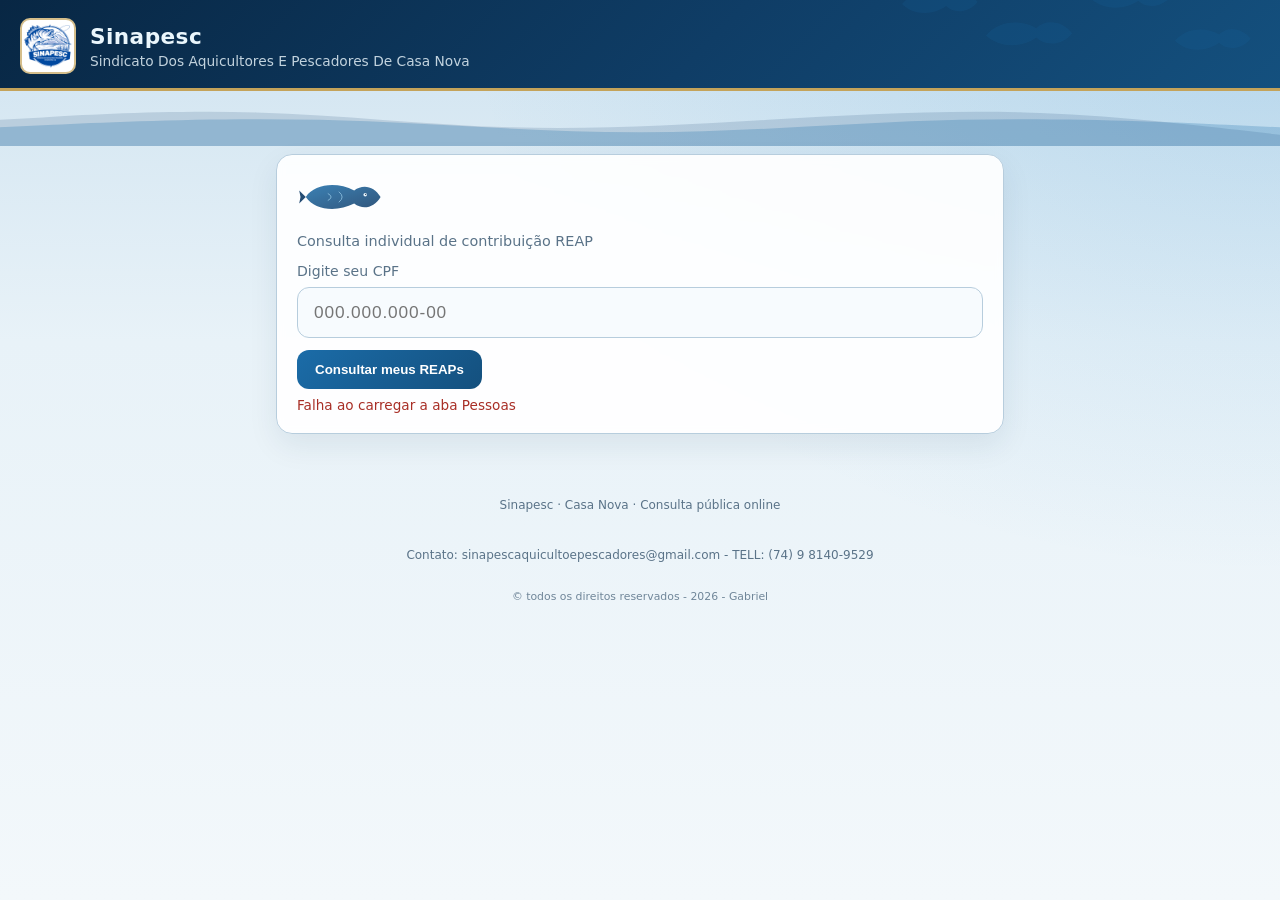
<file: index.html>
<!DOCTYPE html>
<html lang="pt-BR">
<head>
  <meta charset="utf-8" />
  <meta name="viewport" content="width=device-width, initial-scale=1" />
  <meta http-equiv="refresh" content="0; url=consulta.html" />
  <title>Sinapesc — Casa Nova</title>
  <link rel="icon" href="assets/logo.png" />
  <link rel="stylesheet" href="css/style.css" />
</head>
<body>
  <p><a href="consulta.html">Ir para consulta REAP</a></p>
  <footer class="footer-copy">© todos os direitos reservados - 2026 - Gabriel</footer>
</body>
</html>
</file>
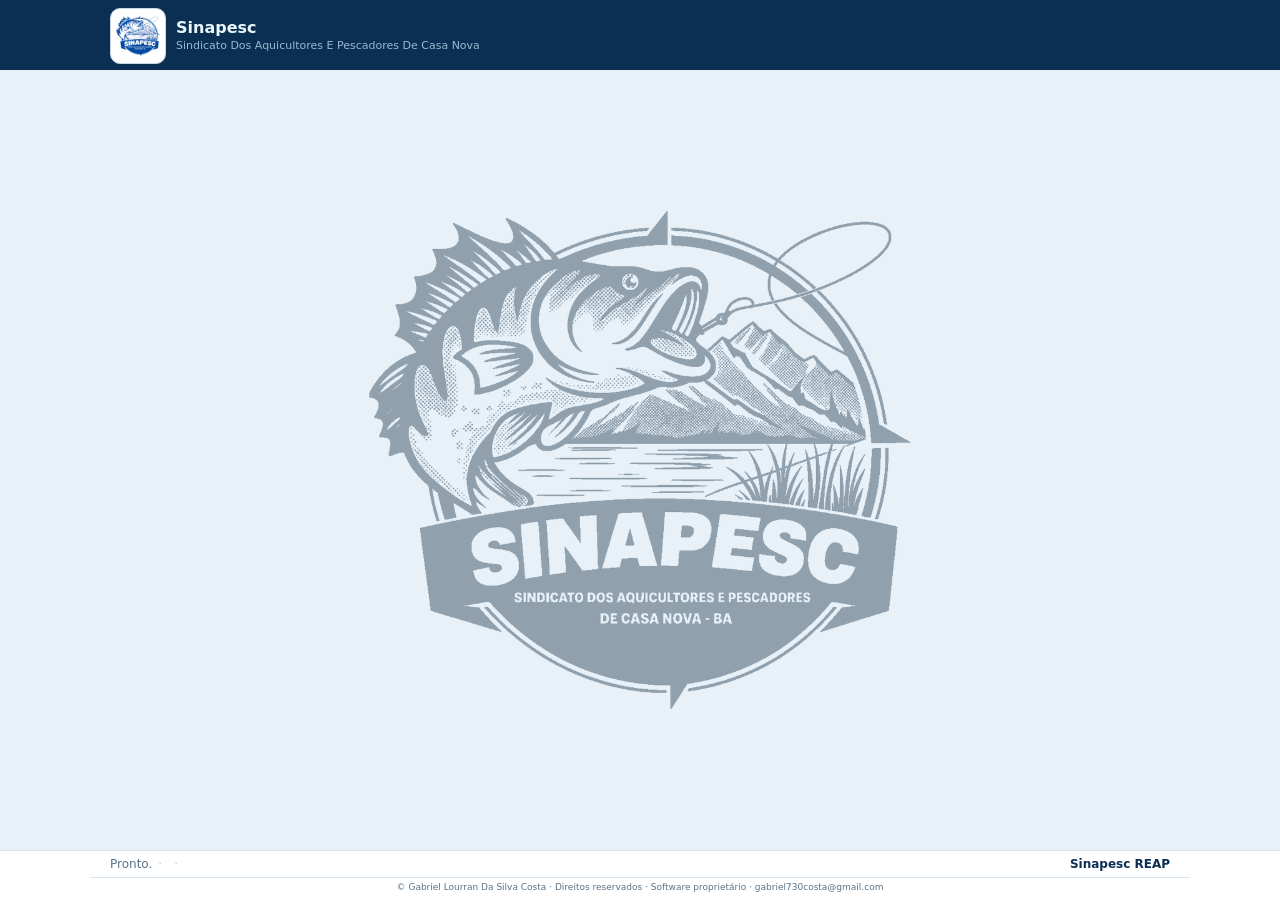
<file: sinapesc-desktop/web/index.html>
<!DOCTYPE html>
<html lang="pt-BR">
<head>
  <meta charset="UTF-8" />
  <meta name="viewport" content="width=device-width, initial-scale=1.0" />
  <title>Sinapesc REAP</title>
  <link rel="stylesheet" href="css/app.css" />
</head>
<body>
  <div id="app" class="app hidden">
    <header class="header">
      <div class="header-top">
        <div class="brand">
          <div class="logo-wrap" aria-hidden="true">
            <img src="../assets/logo.png" alt="SINAPESC" class="logo-img" onerror="this.style.display='none';this.nextElementSibling.style.display='flex'" />
            <span class="logo-fallback">S</span>
          </div>
          <div class="brand-text">
            <div class="brand-short" id="org-short">Sinapesc</div>
            <div class="brand-full" id="org-full">Sindicato Dos Aquicultores E Pescadores De Casa Nova</div>
          </div>
        </div>
        <div class="header-right">
          <div class="header-email" id="header-email"></div>
          <div class="header-actions" id="header-actions"></div>
        </div>
      </div>
      <nav class="tab-bar" id="tab-bar" hidden>
        <div class="tab-inner" id="tab-inner"></div>
      </nav>
    </header>

    <div class="workspace">
      <div class="app-watermark" aria-hidden="true">
        <img src="../assets/watermark.png" alt="" />
      </div>
      <main class="content" id="content"></main>
    </div>

    <footer class="footer">
      <div class="footer-inner">
        <div class="footer-left">
          <span id="status-text">Pronto.</span>
          <span class="dot">·</span>
          <span id="footer-user"></span>
          <span class="dot footer-conn-sep">·</span>
          <span id="footer-conn"></span>
        </div>
        <div class="footer-right">Sinapesc REAP</div>
      </div>
      <div class="footer-legal">
        © Gabriel Lourran Da Silva Costa · Direitos reservados · Software proprietário · gabriel730costa@gmail.com
      </div>
    </footer>
  </div>

  <div id="modal-root"></div>
  <div id="toast-root"></div>

  <script src="js/app.js"></script>
</body>
</html>
</file>
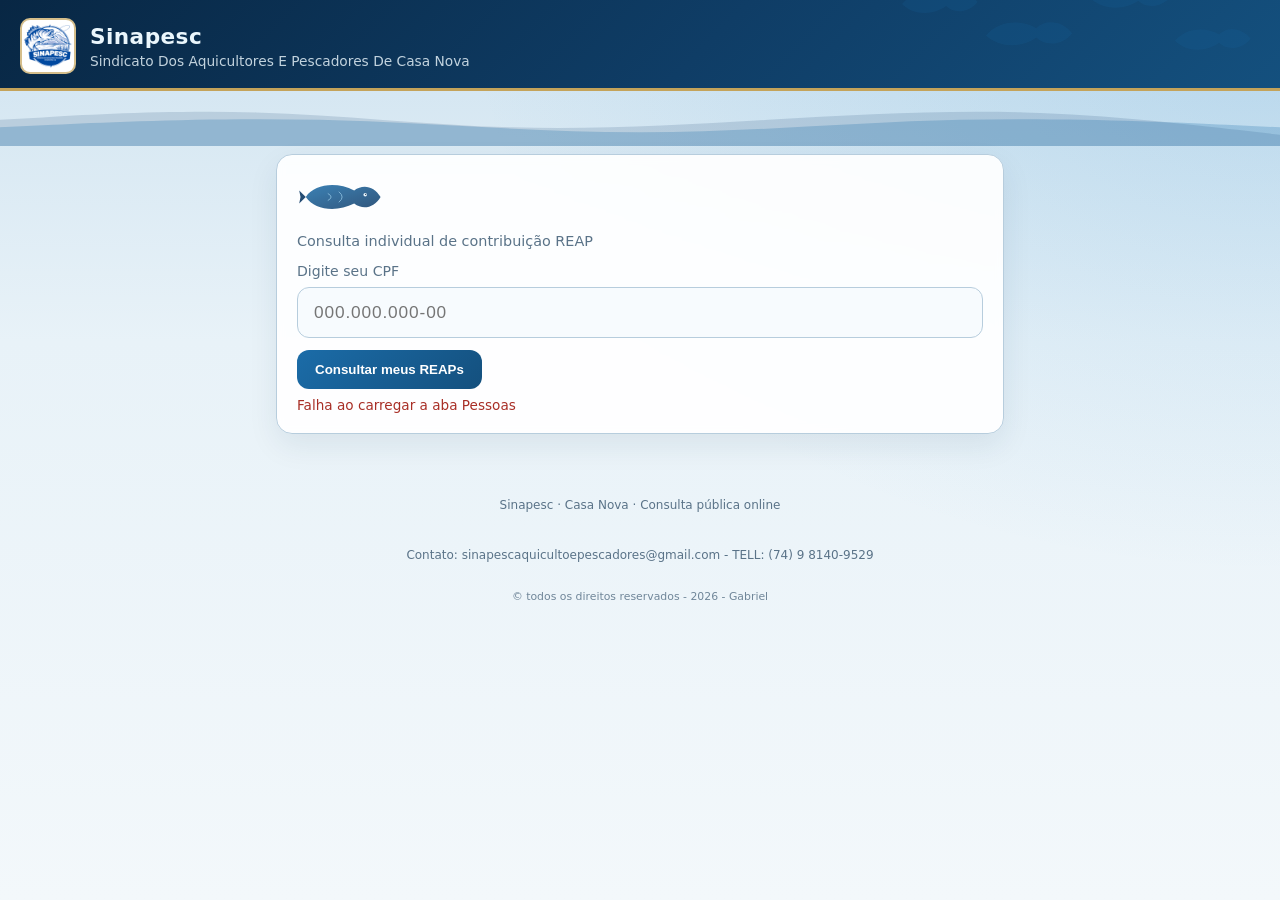
<file: consulta.html>
<!DOCTYPE html>
<html lang="pt-BR">
<head>
  <meta charset="utf-8" />
  <meta name="viewport" content="width=device-width, initial-scale=1" />
  <title>Consulta REAP — Sinapesc Casa Nova</title>
  <link rel="icon" href="assets/logo.png" />
  <link rel="stylesheet" href="css/style.css" />
</head>
<body>
  <header class="topbar">
    <img class="school" src="assets/school.svg" alt="" />
    <div class="brand">
      <img src="assets/logo.png" alt="Logo Sinapesc" />
      <div>
        <h1>Sinapesc</h1>
        <p>Sindicato Dos Aquicultores E Pescadores De Casa Nova</p>
      </div>
    </div>
  </header>
  <img class="wave" src="assets/wave.svg" alt="" />

  <main>
    <div class="panel">
      <img class="fish-float" src="assets/fish.svg" alt="" />
      <p class="meta">Consulta individual de contribuição REAP</p>
      <form id="form">
        <label for="cpf">Digite seu CPF</label>
        <input id="cpf" name="cpf" type="text" inputmode="numeric" maxlength="14" placeholder="000.000.000-00" autocomplete="off" />
        <button type="submit">Consultar meus REAPs</button>
        <div class="status" id="status">Carregando dados da planilha…</div>
      </form>
      <div id="result"></div>
    </div>
  </main>

  <footer>Sinapesc · Casa Nova · Consulta pública online</footer>
  <footer>Contato: sinapescaquicultoepescadores@gmail.com - TELL: (74) 9 8140-9529</footer>
  <footer class="footer-copy">© todos os direitos reservados - 2026 - Gabriel</footer>

  <script src="config.js"></script>
  <script src="js/sheets.js"></script>
  <script>
    const statusEl = document.getElementById("status");
    const resultEl = document.getElementById("result");
    const form = document.getElementById("form");
    const cpfInput = document.getElementById("cpf");
    let pessoas = [];

    SinapescSheets.loadAll()
      .then((data) => {
        pessoas = data;
        statusEl.textContent = "Pronto. Digite o CPF e consulte.";
      })
      .catch((err) => {
        statusEl.innerHTML = '<span class="err">' + (err.message || err) + "</span>";
      });

    const params = new URLSearchParams(location.search);
    if (params.get("cpf")) cpfInput.value = params.get("cpf");

    form.addEventListener("submit", (e) => {
      e.preventDefault();
      const cpf = SinapescSheets.onlyDigits(cpfInput.value);
      if (cpf.length !== 11) {
        resultEl.innerHTML = '<p class="err">Informe um CPF com 11 dígitos.</p>';
        return;
      }
      const pessoa = pessoas.find((p) => p.cpf === cpf);
      if (!pessoa) {
        resultEl.innerHTML = '<p class="err">CPF não encontrado. Confira os números ou fale com a secretaria.</p>';
        return;
      }
      resultEl.innerHTML =
        '<div style="margin-top:18px">' +
        "<h2 style='margin:0 0 6px;font-size:1.2rem'>" + pessoa.nome + "</h2>" +
        '<p class="cpf">CPF: ' + SinapescSheets.maskCpf(pessoa.cpf) + "</p>" +
        SinapescSheets.yearsHtml(pessoa) +
        "</div>";
      history.replaceState(null, "", "?cpf=" + cpf);
    });

    if (params.get("cpf") && params.get("cpf").replace(/\D/g, "").length === 11) {
      setTimeout(() => form.requestSubmit(), 400);
    }
  </script>
</body>
</html>
</file>
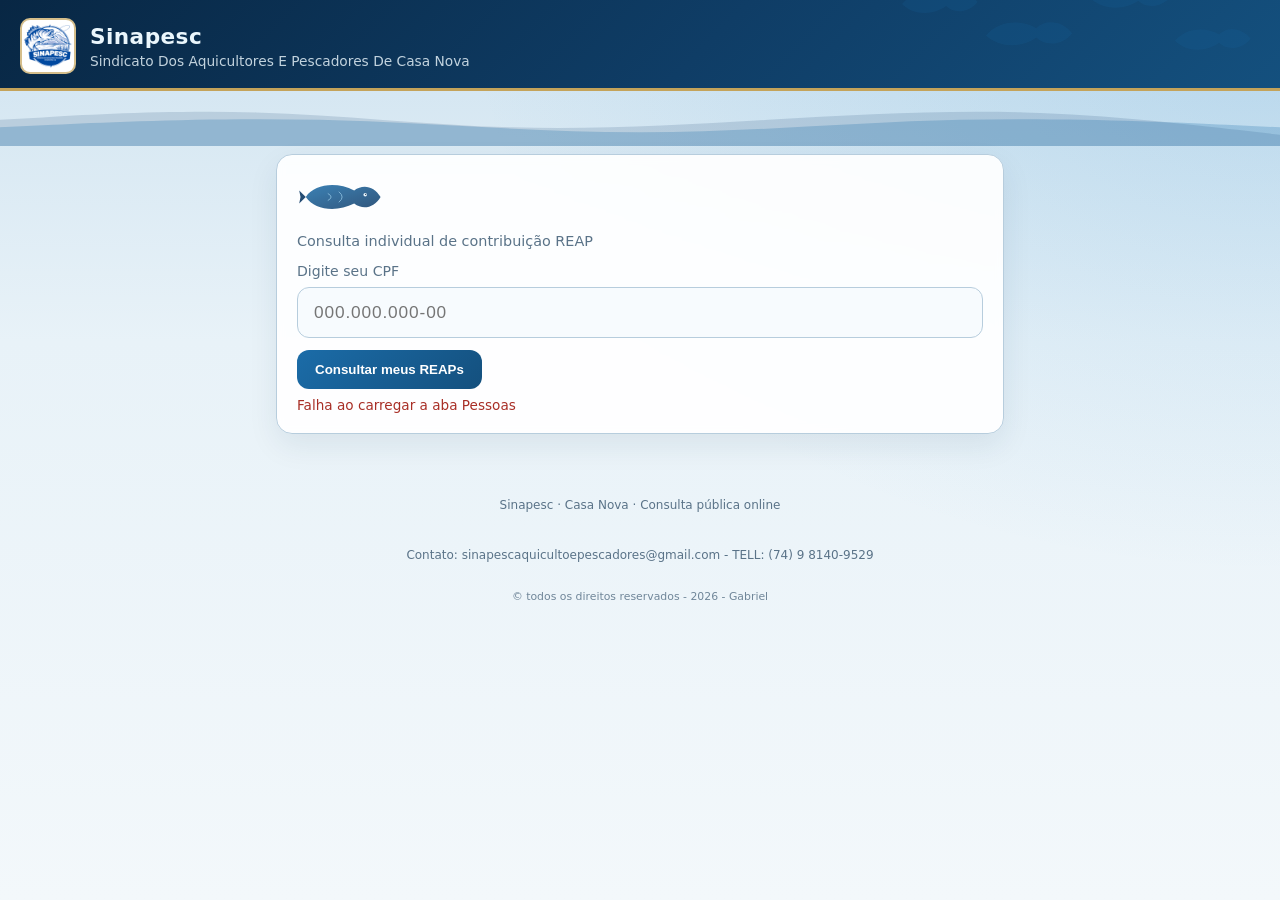
<file: lista.html>
<!DOCTYPE html>
<html lang="pt-BR">
<head>
  <meta charset="utf-8" />
  <meta name="viewport" content="width=device-width, initial-scale=1" />
  <meta http-equiv="refresh" content="0; url=consulta.html" />
  <title>Consulta REAP — Sinapesc Casa Nova</title>
  <link rel="icon" href="assets/logo.png" />
  <link rel="stylesheet" href="css/style.css" />
</head>
<body>
  <p><a href="consulta.html">Ir para consulta individual por CPF</a></p>
  <footer class="footer-copy">© todos os direitos reservados - 2026 - Gabriel</footer>
</body>
</html>
</file>
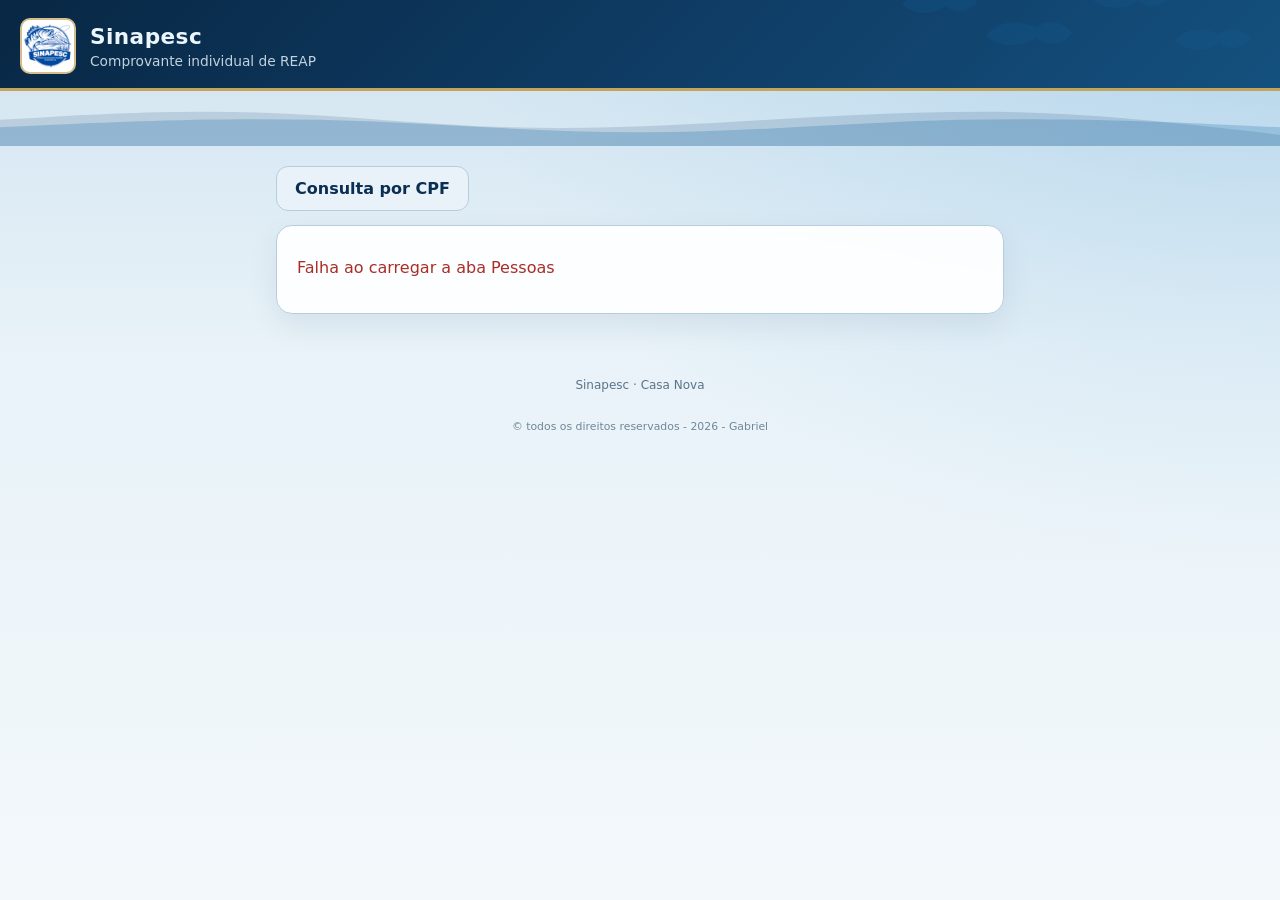
<file: pessoa.html>
<!DOCTYPE html>
<html lang="pt-BR">
<head>
  <meta charset="utf-8" />
  <meta name="viewport" content="width=device-width, initial-scale=1" />
  <title>Comprovante REAP — Sinapesc</title>
  <link rel="icon" href="assets/logo.png" />
  <link rel="stylesheet" href="css/style.css" />
</head>
<body>
  <header class="topbar">
    <img class="school" src="assets/school.svg" alt="" />
    <div class="brand">
      <img src="assets/logo.png" alt="Logo Sinapesc" />
      <div>
        <h1>Sinapesc</h1>
        <p>Comprovante individual de REAP</p>
      </div>
    </div>
  </header>
  <img class="wave" src="assets/wave.svg" alt="" />
  <main>
    <div class="nav-row">
      <a class="btn secondary" href="consulta.html">Consulta por CPF</a>
    </div>
    <div class="panel" id="box"><p class="meta">Carregando…</p></div>
  </main>
  <footer>Sinapesc · Casa Nova</footer>
  <footer class="footer-copy">© todos os direitos reservados - 2026 - Gabriel</footer>
  <script src="config.js"></script>
  <script src="js/sheets.js"></script>
  <script>
    const id = new URLSearchParams(location.search).get("id") || "";
    const box = document.getElementById("box");
    SinapescSheets.loadAll()
      .then((pessoas) => {
        const p = pessoas.find((x) => x.id === id);
        if (!p) {
          box.innerHTML = '<p class="err">Associado não encontrado.</p>';
          return;
        }
        document.title = p.nome + " — REAP";
        box.innerHTML =
          "<img class='fish-float' src='assets/fish.svg' alt='' />" +
          "<h2 style='margin:0 0 6px'>" + p.nome + "</h2>" +
          '<p class="cpf">CPF: ' + SinapescSheets.maskCpf(p.cpf) + "</p>" +
          SinapescSheets.yearsHtml(p);
      })
      .catch((err) => {
        box.innerHTML = '<p class="err">' + (err.message || err) + "</p>";
      });
  </script>
</body>
</html>
</file>
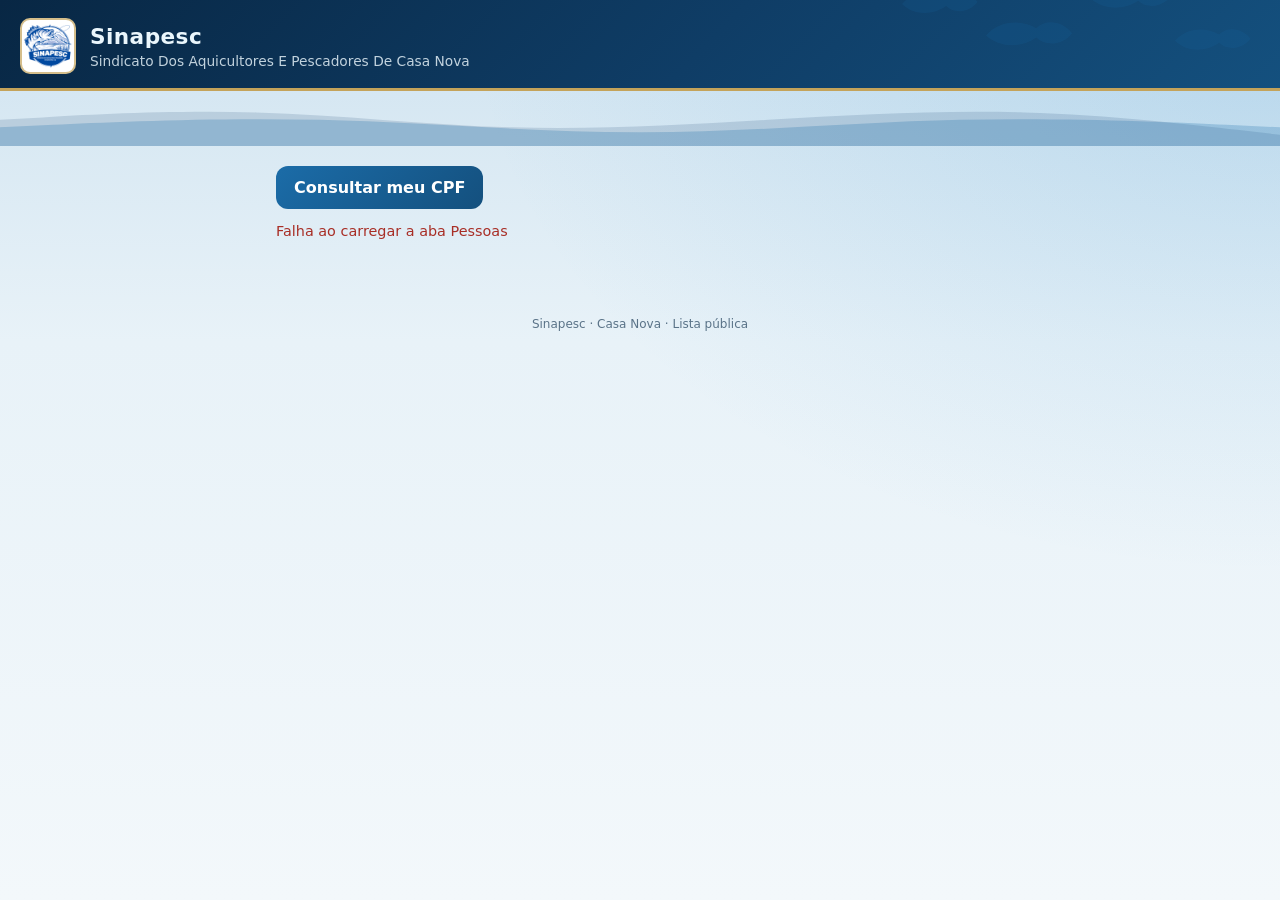
<file: _backup/lista.html>
<!DOCTYPE html>
<html lang="pt-BR">
<head>
  <meta charset="utf-8" />
  <meta name="viewport" content="width=device-width, initial-scale=1" />
  <title>Lista REAP — Sinapesc Casa Nova</title>
  <link rel="icon" href="../assets/logo.png" />
  <link rel="stylesheet" href="../css/style.css" />
</head>
<body>
  <header class="topbar">
    <img class="school" src="../assets/school.svg" alt="" />
    <div class="brand">
      <img src="../assets/logo.png" alt="Logo Sinapesc" />
      <div>
        <h1>Sinapesc</h1>
        <p>Sindicato Dos Aquicultores E Pescadores De Casa Nova</p>
      </div>
    </div>
  </header>
  <img class="wave" src="../assets/wave.svg" alt="" />

  <main>
    <div class="nav-row">
      <a class="btn" href="../consulta.html">Consultar meu CPF</a>
    </div>
    <p class="meta" id="meta">Carregando lista…</p>
    <div id="lista"></div>
  </main>
  <footer>Sinapesc · Casa Nova · Lista pública</footer>

  <script src="../config.js"></script>
  <script src="../js/sheets.js"></script>
  <script>
    const lista = document.getElementById("lista");
    const meta = document.getElementById("meta");
    SinapescSheets.loadAll()
      .then((pessoas) => {
        meta.textContent = pessoas.length + " associado(s) · clique no nome para ver os meses";
        if (!pessoas.length) {
          lista.innerHTML = '<div class="panel"><p class="empty">Nenhum associado cadastrado.</p></div>';
          return;
        }
        lista.innerHTML = pessoas.map((p) =>
          '<details class="card">' +
          "<summary><span>" + p.nome + "</span><span class='cpf'>" + SinapescSheets.maskCpf(p.cpf) + "</span></summary>" +
          SinapescSheets.yearsHtml(p) +
          "</details>"
        ).join("");
      })
      .catch((err) => {
        meta.innerHTML = '<span class="err">' + (err.message || err) + "</span>";
      });
  </script>
</body>
</html>
</file>
<file: css/style.css>
:root {
  --bg: #e8f2f8;
  --bg2: #d3e6f2;
  --primary: #0a2f52;
  --primary-mid: #14507e;
  --accent: #1b6ca8;
  --accent-2: #2f8fd0;
  --foam: #eaf6fc;
  --muted: #5a7388;
  --ok: #1b8458;
  --ok-bg: #d4efe3;
  --off: #e7eef4;
  --line: #b7cddd;
  --gold: #c4a35a;
  --white: #ffffff;
}

* { box-sizing: border-box; }
html, body { margin: 0; padding: 0; }
body {
  font-family: "Segoe UI", system-ui, sans-serif;
  color: var(--primary);
  min-height: 100vh;
  background:
    radial-gradient(ellipse at top right, rgba(47,143,208,.18), transparent 45%),
    linear-gradient(180deg, #cfe3f0 0%, var(--bg) 38%, #f3f8fb 100%);
}

.topbar {
  background: linear-gradient(135deg, #082744, #0f3d66 55%, #14507e);
  color: var(--foam);
  border-bottom: 3px solid var(--gold);
  padding: 18px 20px 14px;
  position: relative;
  overflow: hidden;
}
.topbar .school {
  position: absolute; right: 0; bottom: 0; width: min(420px, 55vw); opacity: .9; pointer-events: none;
}
.brand { display: flex; gap: 14px; align-items: center; position: relative; z-index: 1; }
.brand img {
  width: 56px; height: 56px; border-radius: 10px;
  border: 2px solid rgba(196,163,90,.7);
  background: #fff; object-fit: contain;
}
.brand h1 { margin: 0; font-size: 1.35rem; letter-spacing: .02em; }
.brand p { margin: 4px 0 0; opacity: .82; font-size: .86rem; max-width: 34rem; }

.wave { display: block; width: 100%; height: 56px; margin-top: -1px; }

main { max-width: 760px; margin: 0 auto; padding: 8px 16px 56px; }
.panel {
  background: rgba(255,255,255,.92);
  border: 1px solid var(--line);
  border-radius: 16px;
  padding: 20px;
  box-shadow: 0 12px 30px rgba(10,47,82,.08);
  backdrop-filter: blur(4px);
}
.fish-float { width: 88px; opacity: .9; margin: 0 0 10px; }

label { display: block; font-size: .88rem; color: var(--muted); margin-bottom: 8px; }
input[type=text] {
  width: 100%; padding: 14px 16px; border: 1px solid var(--line);
  border-radius: 12px; font-size: 1.08rem; letter-spacing: .05em;
  background: #f7fbfe; color: var(--primary);
}
.btn, button {
  display: inline-block; margin-top: 12px; border: 0; cursor: pointer;
  background: linear-gradient(135deg, var(--accent), var(--primary-mid));
  color: #fff; font-weight: 700; border-radius: 12px; padding: 12px 18px;
  text-decoration: none;
}
.btn.secondary { background: #e8f2f8; color: var(--primary); border: 1px solid var(--line); }
.btn:hover, button:hover { filter: brightness(1.05); }

.meta { color: var(--muted); font-size: .9rem; margin: 0 0 14px; }
.err { color: #a82e26; margin-top: 12px; }
.empty { color: var(--muted); }
.cpf { color: var(--muted); font-size: .88rem; }

details.card {
  background: var(--white); border: 1px solid var(--line);
  border-radius: 12px; margin-bottom: 10px; padding: 0 14px;
}
details.card summary {
  cursor: pointer; list-style: none; padding: 14px 0; font-weight: 700;
  display: flex; justify-content: space-between; gap: 12px; align-items: center;
}
details.card summary::-webkit-details-marker { display: none; }

.year { margin: 8px 0 14px; }
.year h3 { margin: 0 0 8px; font-size: 1rem; }
.months { display: grid; grid-template-columns: repeat(6, 1fr); gap: 6px; }
.m {
  text-align: center; padding: 8px 4px; border-radius: 8px;
  font-size: .72rem; font-weight: 700; text-transform: uppercase;
  background: var(--off); color: var(--muted);
}
.m.on { background: var(--ok-bg); color: var(--ok); }

.nav-row { display: flex; flex-wrap: wrap; gap: 8px; margin-bottom: 14px; }
footer {
  text-align: center; color: var(--muted); font-size: .75rem;
  padding: 8px 16px 28px;
}
footer.footer-copy {
  font-size: .68rem;
  padding-top: 0;
  opacity: .85;
}
.status { font-size: .85rem; color: var(--muted); margin-top: 8px; }

@media (max-width: 520px) {
  .months { grid-template-columns: repeat(4, 1fr); }
  .brand h1 { font-size: 1.15rem; }
}
</file>
<file: sinapesc-desktop/web/css/app.css>
:root {
  --bg: #E7F1F7;
  --content: #FFFFFF;
  --nav-mid: #14507E;
  --primary: #0A2F52;
  --primary-fg: #EAF6FC;
  --accent: #1B6CA8;
  --accent-hover: #155A8C;
  --muted: #5A7388;
  --border: #B7CDDD;
  --border-soft: #D5E4EE;
  --success: #1B8458;
  --success-bg: #D4EFE3;
  --danger: #A82E26;
  --danger-bg: #F6E1DE;
  --month-off: #E7EEF4;
  --gold: #C4A35A;
  --font: "Segoe UI", system-ui, -apple-system, sans-serif;
  --font-display: "Segoe UI Semibold", "Segoe UI", system-ui, sans-serif;
  --page-width: 1100px;
}

*, *::before, *::after { box-sizing: border-box; }

html, body {
  margin: 0;
  height: 100%;
  font-family: var(--font);
  font-size: 14px;
  zoom: 1;
  background: var(--bg);
  color: var(--primary);
}

body { overflow: hidden; }

.hidden { visibility: hidden; }

.app {
  display: flex;
  flex-direction: column;
  height: 100vh;
  visibility: visible;
}

/* ---- Header (compacto) ---- */
.header { background: var(--primary); flex-shrink: 0; }

.header-top {
  display: flex;
  align-items: center;
  justify-content: space-between;
  padding: 8px 20px 6px;
  gap: 12px;
  width: 100%;
  max-width: var(--page-width);
  margin-left: auto;
  margin-right: auto;
}

.brand {
  display: flex;
  align-items: center;
  gap: 10px;
  flex: 1;
  min-width: 0;
}

.logo-wrap {
  width: 56px;
  height: 56px;
  border-radius: 10px;
  border: 1px solid #C8D8E8;
  display: flex;
  align-items: center;
  justify-content: center;
  flex-shrink: 0;
  background: #fff;
  overflow: hidden;
  padding: 3px;
}

.logo-img {
  width: 100%;
  height: 100%;
  object-fit: contain;
  display: block;
}

.logo-fallback {
  display: none;
  width: 100%;
  height: 100%;
  align-items: center;
  justify-content: center;
  background: var(--accent);
  color: #fff;
  font-weight: 700;
  font-size: 16px;
}

.brand-short {
  font-family: var(--font-display);
  font-size: 16px;
  font-weight: 700;
  color: var(--primary-fg);
  line-height: 1.15;
}

.brand-full {
  font-size: 11px;
  color: #9CB8D0;
  max-width: 420px;
  line-height: 1.3;
  margin-top: 1px;
}

.header-right { text-align: right; flex-shrink: 0; }

.header-email {
  font-size: 11px;
  color: #9CB8D0;
  margin-bottom: 4px;
  min-height: 0;
}

.header-actions {
  display: flex;
  flex-wrap: wrap;
  gap: 5px;
  justify-content: flex-end;
}

/* ---- Tabs ---- */
.tab-bar { background: var(--nav-mid); }

.tab-inner {
  display: flex;
  flex-wrap: nowrap;
  padding: 0 20px;
  overflow-x: auto;
  width: 100%;
  max-width: var(--page-width);
  margin-left: auto;
  margin-right: auto;
}

.tab-cell {
  cursor: pointer;
  padding: 7px 9px 0;
  user-select: none;
}

.tab-label {
  font-size: 13px;
  color: #9CB8D0;
  white-space: nowrap;
}

.tab-cell.active .tab-label {
  color: var(--primary-fg);
  font-weight: 700;
}

.tab-cell:hover:not(.active) .tab-label { color: var(--primary-fg); }

.tab-underline {
  height: 2px;
  margin-top: 6px;
  background: transparent;
}

.tab-cell.active .tab-underline { background: var(--primary-fg); }

/* ---- Workspace + marca d'água (camada irmã, não some ao trocar de tela) ---- */
.workspace {
  flex: 1;
  min-height: 0;
  position: relative;
  background: var(--bg);
  overflow: hidden;
  display: flex;
  flex-direction: column;
}

.app-watermark {
  position: absolute;
  inset: 0;
  z-index: 0;
  pointer-events: none;
  display: flex;
  align-items: center;
  justify-content: center;
  overflow: hidden;
}

.app-watermark img {
  width: min(780px, 86%);
  height: auto;
  max-height: 72%;
  object-fit: contain;
  user-select: none;
  mix-blend-mode: multiply;
  opacity: 0.88;
}

.content {
  position: relative;
  z-index: 1;
  flex: 1;
  min-height: 0;
  overflow: auto;
  background: transparent;
  padding: 16px 20px 18px;
}

@media print {
  .app-watermark { display: none; }
  .workspace, .content { background: #fff; }
}

.page {
  width: 100%;
  max-width: var(--page-width);
  margin: 0 auto;
}

.page-title {
  font-family: var(--font-display);
  font-size: 20px;
  font-weight: 700;
  margin: 0;
  display: inline;
}

.page-sub {
  font-size: 12px;
  color: var(--muted);
  margin: 2px 0 0;
}

.page-meta {
  font-size: 12px;
  color: var(--muted);
  margin-left: 10px;
}

.toolbar {
  display: flex;
  flex-wrap: wrap;
  gap: 8px;
  align-items: center;
  margin: 8px 0 10px;
}

.search-wrap {
  flex: 1;
  min-width: 180px;
  position: relative;
}

.search-wrap input {
  width: 100%;
  padding: 7px 10px 7px 30px;
  border: 1px solid var(--border);
  border-radius: 4px;
  font-size: 13px;
  background: #fff;
  color: var(--primary);
}

.search-wrap input:focus {
  outline: 2px solid var(--accent);
  outline-offset: 0;
  border-color: var(--accent);
}

.search-icon {
  position: absolute;
  left: 9px;
  top: 50%;
  transform: translateY(-50%);
  color: var(--muted);
  font-size: 13px;
  pointer-events: none;
}

.btn-row { display: flex; flex-wrap: wrap; gap: 5px; align-items: center; }

.filter-wrap {
  display: flex;
  align-items: center;
  gap: 6px;
  font-size: 12px;
  color: var(--muted);
}

.filter-wrap select {
  padding: 5px 8px;
  border: 1px solid var(--border);
  border-radius: 4px;
  font-size: 12px;
  color: var(--primary);
  background: #fff;
  min-width: 140px;
}

/* ---- Buttons ---- */
.btn {
  font-family: var(--font);
  font-size: 13px;
  padding: 6px 12px;
  border-radius: 4px;
  cursor: pointer;
  border: 1px solid transparent;
  white-space: nowrap;
  transition: background 0.12s, border-color 0.12s;
}

.btn-outline {
  background: transparent;
  border-color: #7A9BB5;
  color: var(--primary-fg);
}

.btn-outline:hover { background: rgba(255,255,255,0.08); }

.btn-outline-dark {
  background: transparent;
  border-color: var(--border);
  color: var(--primary);
}

.btn-outline-dark:hover { background: var(--border-soft); }

.btn-primary {
  background: var(--accent);
  color: var(--primary-fg);
  border-color: var(--accent);
}

.btn-primary:hover { background: var(--accent-hover); }

.btn-danger {
  color: var(--danger);
  border-color: var(--danger);
  background: transparent;
}

.btn-ghost {
  background: transparent;
  border-color: var(--border);
  color: var(--primary);
  font-size: 12px;
  padding: 5px 9px;
}

.btn-sm { font-size: 12px; padding: 5px 10px; }

.btn:disabled { opacity: 0.5; cursor: not-allowed; }

/* ---- Cards (compactos) ---- */
.card {
  background: #fff;
  border: 1px solid var(--border-soft);
  border-radius: 4px;
  padding: 8px 12px;
  margin-bottom: 6px;
}

.card-head {
  display: flex;
  align-items: center;
  gap: 10px;
}

.avatar {
  width: 36px;
  height: 36px;
  border-radius: 50%;
  background: var(--accent);
  color: #fff;
  display: flex;
  align-items: center;
  justify-content: center;
  font-size: 12px;
  font-weight: 700;
  flex-shrink: 0;
}

.card-info { flex: 1; min-width: 0; cursor: pointer; }

.card-name {
  font-family: var(--font-display);
  font-size: 14px;
  font-weight: 700;
  margin: 0;
}

.card-touch {
  font-family: var(--font-ui, "Segoe UI", system-ui, sans-serif);
  font-size: 11px;
  font-weight: 600;
  color: var(--accent);
  white-space: nowrap;
}

.card-cpf {
  font-size: 12px;
  color: var(--muted);
  margin: 1px 0 0;
}

.card-actions {
  display: flex;
  align-items: center;
  gap: 2px;
  flex-shrink: 0;
}

.icon-btn {
  background: none;
  border: none;
  color: var(--accent);
  font-size: 12px;
  cursor: pointer;
  padding: 3px 5px;
  border-radius: 3px;
}

.icon-btn:hover { background: var(--border-soft); }

.icon-btn.danger { color: var(--danger); }

.chevron {
  font-size: 13px;
  color: var(--muted);
  padding: 3px 6px;
  cursor: pointer;
  border: none;
  background: none;
}

.card-detail {
  margin-top: 8px;
  padding-top: 8px;
  border-top: 1px solid var(--border-soft);
}

.year-label {
  font-family: var(--font-display);
  font-size: 12px;
  font-weight: 700;
  margin: 6px 0 4px;
}

.pills { display: flex; flex-wrap: wrap; gap: 4px; }

.pill {
  min-width: 42px;
  padding: 4px 6px;
  border-radius: 999px;
  font-size: 11px;
  font-weight: 700;
  text-align: center;
  border: none;
  cursor: default;
  line-height: 1.15;
}

.pill.on {
  background: var(--success-bg);
  color: var(--success);
}

.pill.off {
  background: var(--month-off);
  color: var(--muted);
}

.pill.warn {
  background: var(--danger-bg);
  color: var(--danger);
}

.pill.editable { cursor: pointer; }

.pill.editable:hover { filter: brightness(0.96); }

.empty-msg {
  color: var(--muted);
  padding: 12px 0;
  font-size: 13px;
}

/* ---- Home ---- */
.hero {
  background: var(--primary);
  padding: 14px 16px;
  margin-bottom: 12px;
  color: var(--primary-fg);
}

.hero-title { font-size: 20px; font-weight: 700; margin: 0; }

.hero-sub { font-size: 12px; color: #B7D3E8; margin: 2px 0 4px; }

.hero-tag { font-size: 12px; color: #8EB0C9; }

.home-cards {
  display: grid;
  grid-template-columns: 1fr 1fr 1fr;
  gap: 10px;
}

.home-card {
  border: 1px solid var(--border);
  background: #fff;
  padding: 14px 16px;
}

.home-card h3 {
  margin: 0 0 6px;
  font-size: 15px;
}

.home-card p {
  margin: 0 0 12px;
  font-size: 12px;
  color: var(--muted);
  line-height: 1.45;
}

.tip-box {
  margin-top: 12px;
  padding: 8px 12px;
  background: #F3F8FC;
  border: 1px solid var(--border);
  font-size: 12px;
  color: var(--muted);
  line-height: 1.4;
}

.defeso-form .defeso-grid {
  display: grid;
  grid-template-columns: 1fr 1fr;
  gap: 10px 12px;
}

.defeso-form .defeso-grid .span-2 { grid-column: 1 / -1; }

.defeso-anexos {
  margin-top: 18px;
  padding-top: 14px;
  border-top: 1px solid var(--border-soft);
}

.defeso-anexos h4 {
  margin: 0 0 6px;
  font-size: 14px;
}

.defeso-anexo-list {
  margin: 10px 0 0;
  padding-left: 18px;
  font-size: 12px;
  color: var(--muted);
}

@media (max-width: 900px) {
  .defeso-form .defeso-grid { grid-template-columns: 1fr; }
}

/* ---- Forms ---- */
.form-panel {
  background: #fff;
  border: 1px solid var(--border);
  padding: 12px 14px;
  max-width: 720px;
  width: 100%;
  margin: 0 auto;
}

.form-panel label,
.modal-body label {
  display: block;
  font-size: 12px;
  color: var(--muted);
  margin: 8px 0 3px;
}

.form-panel input, .form-panel textarea, .form-panel select,
.modal-body input, .modal-body textarea, .modal-body select {
  width: 100%;
  padding: 6px 8px;
  border: 1px solid var(--border);
  border-radius: 4px;
  font-size: 13px;
}

.form-panel textarea { min-height: 80px; font-family: monospace; }

.form-actions { margin-top: 12px; display: flex; gap: 6px; flex-wrap: wrap; }

.cred-label {
  font-size: 12px;
  font-weight: 700;
  color: var(--accent);
  margin: 6px 0;
}

.site-box {
  background: #F3F8FC;
  border: 1px solid var(--border-soft);
  padding: 10px 12px;
  margin: 10px 0;
}

.site-box h4 { margin: 0 0 4px; font-size: 13px; }

.site-box p { margin: 0 0 8px; font-size: 12px; color: var(--muted); }

/* ---- Footer ---- */
.footer {
  background: #fff;
  border-top: 1px solid var(--border-soft);
  font-size: 12px;
  color: var(--muted);
  flex-shrink: 0;
}

.footer-inner {
  display: flex;
  align-items: center;
  justify-content: space-between;
  padding: 6px 20px;
  width: 100%;
  max-width: var(--page-width);
  margin-left: auto;
  margin-right: auto;
}

.footer-left { display: flex; align-items: center; gap: 6px; flex-wrap: wrap; }

.footer-right {
  font-family: var(--font-display);
  font-weight: 700;
  color: var(--primary);
}

.footer-legal {
  font-size: 9px;
  line-height: 1.35;
  text-align: center;
  color: var(--muted);
  padding: 3px 16px 7px;
  border-top: 1px solid var(--border-soft);
  max-width: var(--page-width);
  margin: 0 auto;
}

.dot { color: var(--border); }

/* ---- Modal ---- */
.modal-backdrop {
  position: fixed;
  inset: 0;
  background: rgba(10, 47, 82, 0.45);
  display: flex;
  align-items: center;
  justify-content: center;
  z-index: 1000;
  padding: 12px;
}

.modal {
  background: #fff;
  border-radius: 6px;
  max-width: 560px;
  width: 100%;
  max-height: 88vh;
  overflow: auto;
  box-shadow: 0 12px 40px rgba(0,0,0,0.2);
}

.modal-head {
  padding: 12px 14px 6px;
  font-family: var(--font-display);
  font-size: 16px;
  font-weight: 700;
}

.modal-body { padding: 4px 14px 10px; }

.modal-foot {
  padding: 8px 14px 12px;
  display: flex;
  justify-content: flex-end;
  gap: 6px;
}

.modal-wide { max-width: 780px; }

.month-grid {
  display: grid;
  grid-template-columns: repeat(6, 1fr);
  gap: 4px 8px;
  margin: 8px 0;
}

.month-check label {
  font-size: 12px;
  display: flex;
  align-items: center;
  gap: 4px;
  cursor: pointer;
}

.preset-row { display: flex; gap: 5px; flex-wrap: wrap; margin: 4px 0 6px; }

.qr-preview { text-align: center; margin: 8px 0; }

.qr-preview img {
  max-width: 280px;
  border: 1px solid var(--border);
}

.qr-url {
  font-size: 11px;
  color: var(--muted);
  word-break: break-all;
  margin-top: 6px;
}

/* ---- Lote rows ---- */
.lote-head, .lote-row {
  display: grid;
  grid-template-columns: 1fr 180px 36px;
  gap: 8px;
  align-items: center;
}

.lote-head {
  font-size: 12px;
  font-weight: 700;
  background: #F3F8FC;
  padding: 6px 8px;
  margin-bottom: 4px;
}

.lote-row { margin-bottom: 4px; }

.lote-rows { max-height: 360px; overflow: auto; }

/* ---- Atalhos page ---- */
.atalho-card {
  border: 1px solid var(--border);
  padding: 10px 12px;
  margin-bottom: 8px;
  background: #fff;
}

.atalho-card h3 {
  margin: 0 0 2px;
  font-size: 14px;
}

.atalho-card .desc {
  font-size: 12px;
  color: var(--muted);
  margin: 0 0 8px;
  line-height: 1.4;
}

.inline-row {
  display: flex;
  flex-wrap: wrap;
  gap: 8px;
  align-items: center;
  margin-bottom: 6px;
}

.inline-row label { margin: 0; color: var(--muted); font-size: 12px; }

.inline-row input[type="number"] { width: 88px; }

.inline-row input[type="checkbox"] { width: auto; }

/* ---- Toast ---- */
.toast {
  position: fixed;
  bottom: 42px;
  right: 14px;
  background: var(--primary);
  color: var(--primary-fg);
  padding: 8px 14px;
  border-radius: 4px;
  font-size: 13px;
  z-index: 1100;
}

.audit-card {
  padding: 8px 10px;
  border: 1px solid var(--border-soft);
  margin-bottom: 5px;
  background: #fff;
}

.audit-meta {
  font-size: 11px;
  font-weight: 700;
  color: var(--accent);
}

.audit-text { font-size: 13px; margin-top: 2px; }

.banner-ok {
  background: var(--success-bg);
  color: var(--success);
  font-size: 12px;
  font-weight: 700;
  padding: 6px 8px;
  margin-bottom: 8px;
}

@media (max-width: 800px) {
  .home-cards { grid-template-columns: 1fr; }
  .lote-head, .lote-row { grid-template-columns: 1fr 1fr 36px; }
}
</file>
